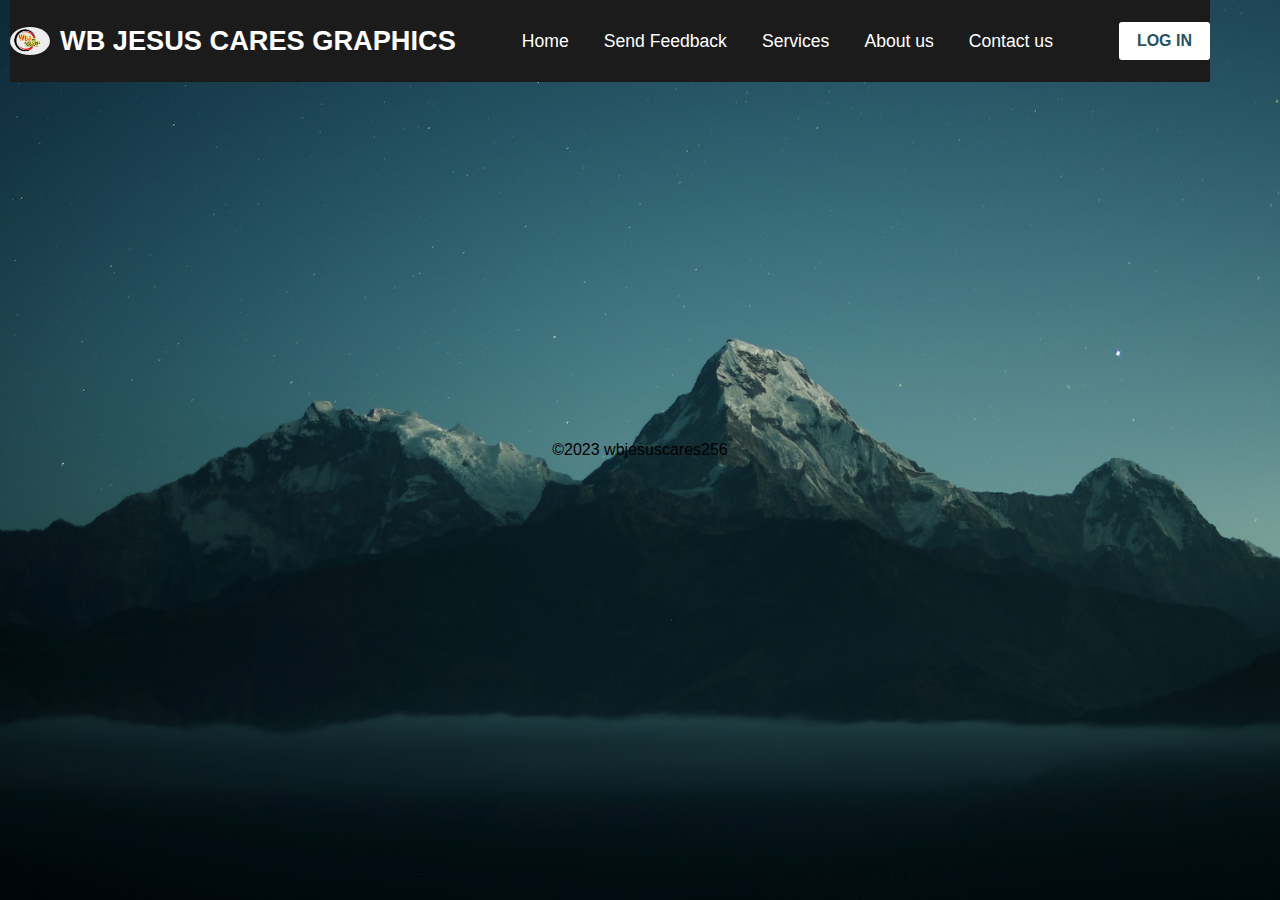
<file: index.html>
<!DOCTYPE html>
<html lang="en">
<head>
    <meta charset="UTF-8">
    <meta name="viewport" content="width=device-width, initial-scale=1.0">
    <title>Website with Login & Signup Form | wb jesus cares graphics</title>
    <link rel="stylesheet" href="https://fonts.googleapis.com/css2?family=Material+Symbols+Rounded:opsz,wght,FILL,GRAD@48,400,0,0">
    <link rel="stylesheet" href="style.css">
    <script src="script.js" defer></script>
    <style>
        body {
    height: 100vh;
    width: 100%;
    background: url("images/hero-bg.jpg") center/cover no-repeat;
}
    </style>
</head>
<body>
    <header>
        <nav class="navbar">
            <span class="hamburger-btn material-symbols-rounded">menu</span>
            <a href="#" class="logo">
                <img src="images/Jesus caress LOGO.jpg" alt="logo">
                <h2>WB JESUS CARES GRAPHICS</h2>
            </a>
            <ul class="links">
                <span class="close-btn material-symbols-rounded">close</span>
                <li><a href="home.html">Home</a></li>
                <li><a href="mailto:wbjesuscares256@gmail.com?subject=Feedback&body=Message">
                    Send Feedback
                </a></li>
                <li><a href="services.html">Services</a></li>
                <li><a href="About.html">About us</a></li>
                <li><a href="Contact.html">Contact us</a></li>
            </ul>
            <button class="login-btn">LOG IN</button>
        </nav>
    </header>

    <div class="blur-bg-overlay"></div>
    <div class="form-popup">
        <span class="close-btn material-symbols-rounded">close</span>
        <div class="form-box login">
            <div class="form-details">
                <h2>WB JESUS CARES GRAPHICS WELCOMES TO OUR WEBSITE</h2>
                <p>Please log in using your personal information to stay connected with us.</p>
            </div>
            <div class="form-content">
                <h2>LOGIN</h2>
                <form action="#">
                    <div class="input-field">
                        <input type="text" required>
                        <label>Email</label>
                    </div>
                    <div class="input-field">
                        <input type="password" required>
                        <label>Password</label>
                    </div>
                    <a href="#" class="forgot-pass-link">Forgot password?</a>
                    <button type="submit">Log In</button>
                </form>
                <div class="bottom-link">
                    Don't have an account?
                    <a href="#" id="signup-link">Signup</a>
                </div>
            </div>
        </div>
        <div class="form-box signup">
            <div class="form-details">
                <h2>Create Account</h2>
                <p>To become a part of our community, please sign up using your personal information.</p>
            </div>
            <div class="form-content">
                <h2>SIGNUP</h2>
                <form action="#">
                    <div class="input-field">
                        <input type="text" required>
                        <label>Enter your email</label>
                    </div>
                    <div class="input-field">
                        <input type="password" required>
                        <label>Create password</label>
                    </div>
                    <div class="policy-text">
                        <input type="checkbox" id="policy">
                        <label for="policy">
                            I agree the
                            <a href="#" class="option">Terms & Conditions</a>
                        </label>
                    </div>
                    <button type="submit">Sign Up</button>
                </form>
                <div class="bottom-link">
                    Already have an account? 
                    <a href="#" id="login-link">Login</a>
                </div>
            </div>
        </div>
    </div>
</body>
&copy;2023 wbjesuscares256
</html>
</file>
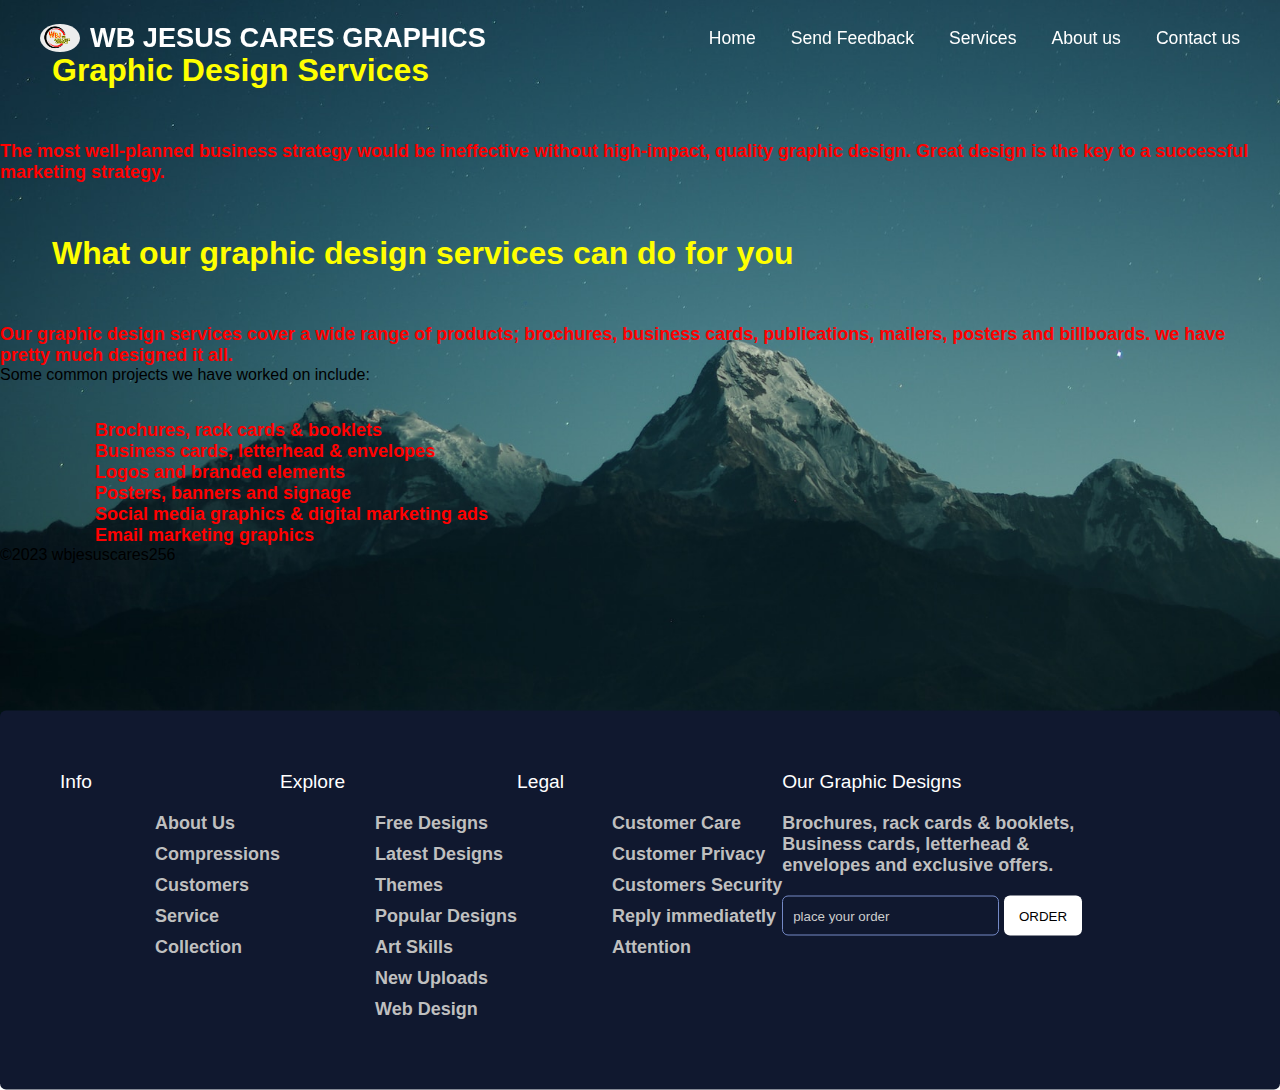
<file: About.html>
<!DOCTYPE html>
<html lang="en">
<head>
    <meta charset="UTF-8">
    <meta name="viewport" content="width=device-width, initial-scale=1.0">
    <title>About wb jesus cares Graphics</title>
    <style>
      h1{
        color: red;
      }
      body {
    height: 100vh;
    width: 100%;
    background: url("images/hero-bg.jpg") center/cover no-repeat;
}
        body {
    height: 100vh;
    width: 100%;
    background: url("images/hero-bg.jpg") center/cover no-repeat;
}
h1{
    color: yellow;
    font-family: 'Times New Roman', Times, serif
    font-weight: bolder;
    padding;
    margin: 2px;
    padding: 50px;
}
p{
    color: red;
    font-family: Arial, Helvetica, sans-serif;
    font-weight: bold;
    font-size: large
}
ul{
  color: red;
    font-family: Arial, Helvetica, sans-serif;
    font-weight: bold;
    font-size: large;
    margin-left: 95px

}
/* Importing Google font - Open Sans */
@import url('https://fonts.googleapis.com/css2?family=Open+Sans:wght@300;400;500;600;700&display=swap');

* {
  margin: 0;
  padding: 0;
  box-sizing: border-box;
  font-family: 'Open Sans', sans-serif;
}

.footer {
  position: absolute;
  top: 100%;
  left: 50%;
  transform: translate(-50%, -50%);
  max-width: 1280px;
  width: 100%;
  background: #10182F;
  border-radius: 6px;
}

.footer .footer-row {
  display: flex;
  flex-wrap: wrap;
  justify-content:baseline:
  gap: 3.5rem;
  padding: 60px;
}

.footer-row .footer-col h4 {
  color: #fff;
  font-size: 1.2rem;
  font-weight: 400;
  margin-right: auto;
}

.footer-col .links {
  margin-top: 20px;
}

.footer-col .links li {
  list-style: none;
  margin-bottom: 10px;
}

.footer-col .links li a {
  text-decoration: none;
  color: #bfbfbf;
}

.footer-col .links li a:hover {
  color: #fff;
}

.footer-col p {
  margin: 20px 0;
  color: #bfbfbf;
  max-width: 300px;
}

.footer-col form {
  display: flex;
  gap: 5px;
}

.footer-col input {
  height: 40px;
  border-radius: 6px;
  background: none;
  width: 100%;
  outline: none;
  border: 1px solid #7489C6 ;
  caret-color: #fff;
  color: #fff;
  padding-left: 10px;
}

.footer-col input::placeholder {
  color: #ccc;
}

 .footer-col form button {
  background: #fff;
  outline: none;
  border: none;
  padding: 10px 15px;
  border-radius: 6px;
  cursor: pointer;
  font-weight: 500;
  transition: 0.2s ease;
}

.footer-col form button:hover {
  background: #cecccc;
}

.footer-col .icons {
  display: flex;
  margin-top: 30px;
  gap: 30px;
  cursor: pointer;
}

.footer-col .icons i {
  color: #afb6c7;
}

.footer-col .icons i:hover  {
  color: #fff;
}

@media (max-width: 768px) {
  .footer {
    position: relative;
    bottom: 0;
    left: 0;
    transform: none;
    width: 100%;
    border-radius: 0;
  }

  .footer .footer-row {
    padding: 20px;
    gap: 1rem;
  }

  .footer-col form {
    display: block;
  }

  .footer-col form :where(input, button) {
    width: 100%;
  }

  .footer-col form button {
    margin: 7px 0 0 0;
  }
}
header {
    position: fixed;
    width: 100%;
    top: 0;
    left: 0;
    z-index: 10;
    padding: 0 10px;
}

.navbar {
    display: flex;
    padding: 22px 0;
    align-items: center;
    max-width: 1200px;
    margin: 0 auto;
    justify-content: space-between;
}

.navbar .hamburger-btn {
    display: none;
    color: #fff;
    cursor: pointer;
    font-size: 1.5rem;
}

.navbar .logo {
    gap: 10px;
    display: flex;
    align-items: center;
    text-decoration: none;
}

.navbar .logo img {
    width: 40px;
    border-radius: 50%;
}

.navbar .logo h2 {
    color: #fff;
    font-weight: 600;
    font-size: 1.7rem;
}

.navbar .links {
    display: flex;
    gap: 35px;
    list-style: none;
    align-items: center;
}

.navbar .close-btn {
    position: absolute;
    right: 20px;
    top: 20px;
    display: none;
    color: #000;
    cursor: pointer;
}

.navbar .links a {
    color: #fff;
    font-size: 1.1rem;
    font-weight: 500;
    text-decoration: none;
    transition: 0.1s ease;
}

.navbar .links a:hover {
    color: #19e8ff;
}
    </style>
</head>
<body>
  <header>
    <nav class="navbar">
        <span class="hamburger-btn material-symbols-rounded">menu</span>
        <a href="#" class="logo">
            <img src="images/Jesus caress LOGO.jpg" alt="logo">
            <h2>WB JESUS CARES GRAPHICS</h2>
        </a>
        <ul class="links">
            <span class="close-btn material-symbols-rounded">close</span>
            <li><a href="home.html">Home</a></li>
            <li><a href="mailto:wbjesuscares256@gmail.com?subject=Feedback&body=Message">Send Feedback</a></li>
            <li><a href="services.html">Services</a></li>
            <li><a href="About.html">About us</a></li>
            <li><a href="Contact.html">Contact us</a></li>
        </ul>
    </nav>
</header>
    <H1>Graphic Design Services</H1>
    <P>The most well-planned business strategy would be ineffective without high-impact, quality graphic design. Great design is the key to a successful marketing strategy.</P>
    <h1>What our graphic design services
      can do for you</h1>
      <p>Our graphic design services cover a wide range of products; brochures, business cards, publications, mailers, posters and billboards. we have pretty much designed it all. <br>
        <p></p>Some common projects we have worked on include:</p>
    <br><br>
        <ul style="list-style-type: none;">
          <li>Brochures, rack cards & booklets</li>
          <li>Business cards, letterhead & envelopes</li>
          <li>Logos and branded elements</li>
          <li>Posters, banners and signage</li>
          <li>Social media graphics & digital marketing ads</li>
          <li>Email marketing graphics</li>  
        </ul>
          <section class="footer">
            <div class="footer-row">
              <div class="footer-col">
                <h4>Info</h4>
                <ul class="links">
                  <li><a href="About.html">About Us</a></li>
                  <li><a href="index.html">Compressions</a></li>
                  <li><a href="home.html">Customers</a></li>
                  <li><a href="services.html">Service</a></li>
                  <li><a href="Contact.html">Collection</a></li>
                </ul>
              </div>
      
              <div class="footer-col">
                <h4>Explore</h4>
                <ul class="links">
                  <li><a href="#">Free Designs</a></li>
                  <li><a href="#">Latest Designs</a></li>
                  <li><a href="#">Themes</a></li>
                  <li><a href="#">Popular Designs</a></li>
                  <li><a href="#">Art Skills</a></li>
                  <li><a href="#">New Uploads</a></li>
                  <li><a href="#">Web Design</a></li>
                </ul>
              </div>
      
              <div class="footer-col">
                <h4>Legal</h4>
                <ul class="links">
                  <li><a href="#">Customer Care</a></li>
                  <li><a href="#">Customer Privacy </a></li>
                  <li><a href="#">Customers Security</a></li>
                  <li><a href="#">Reply immediatetly</a></li>
                  <li><a href="#">Attention </a></li>
                </ul>
              </div>
      
              <div class="footer-col">
                <h4>Our Graphic Designs</h4>
                <p>
                  Brochures, rack cards & booklets,
                  Business cards, letterhead & envelopes and
                  exclusive offers.
                </p>
                <form action="#">
                  <input type="text" placeholder="place your order" required>
                  <button type="submit">ORDER</button>
                </form>
                <div class="icons">
                  <i class="fa-brands fa-facebook-f"></i>
                  <i class="fa-brands fa-twitter"></i>
                  <i class="fa-brands fa-linkedin"></i>
                  <i class="fa-brands fa-github"></i>
                </div>
              </div>
            </div>
          </section>
</body>
&copy;2023 wbjesuscares256
</html>
</file>
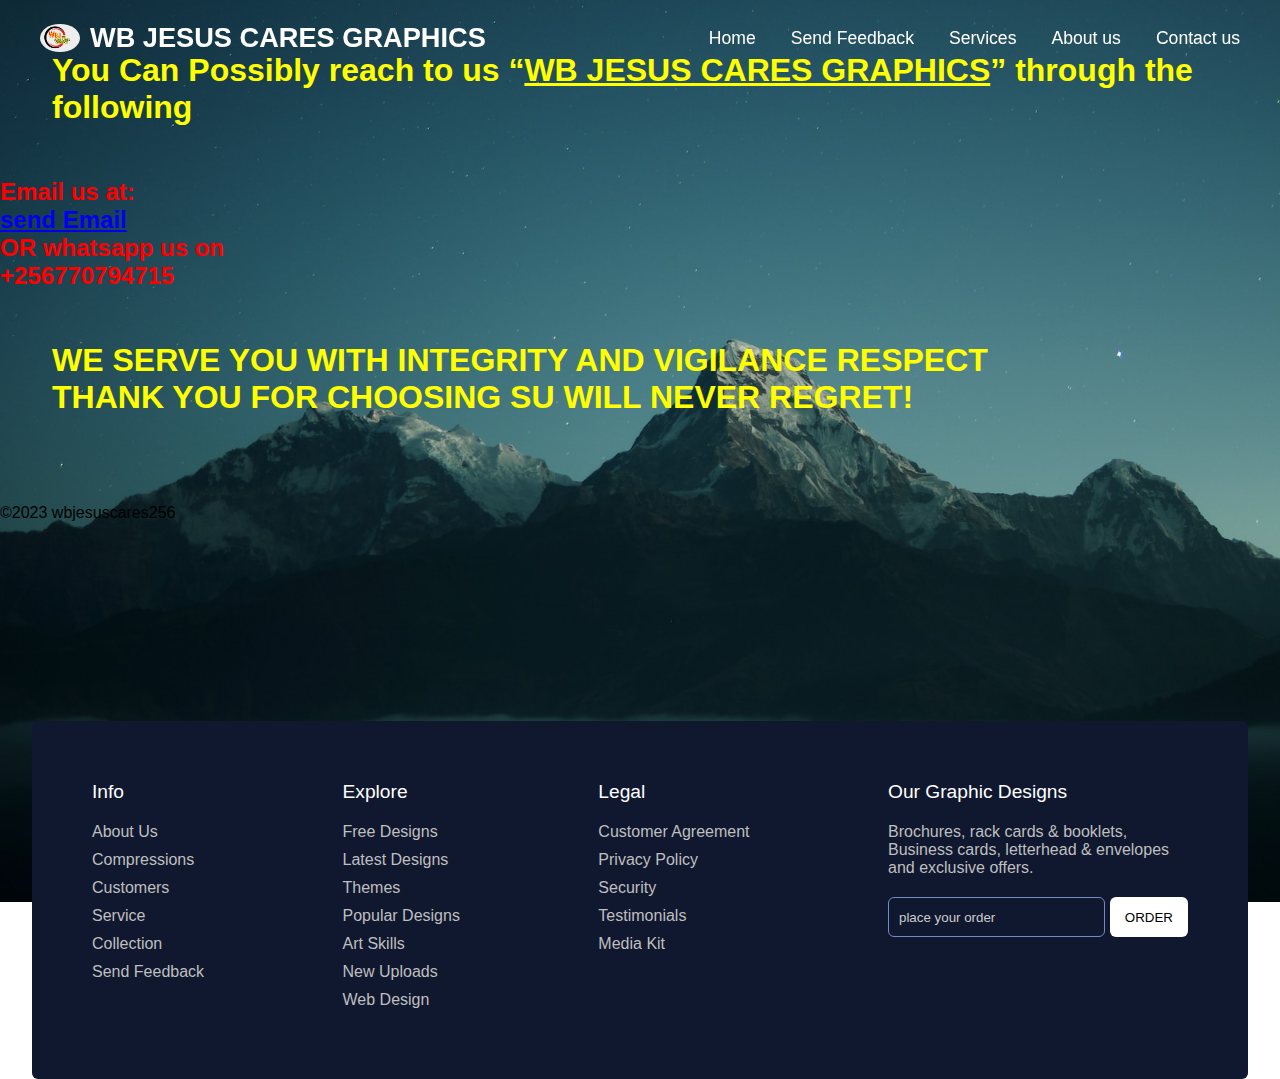
<file: Contact.html>
<!DOCTYPE html>
<html>
<head>
        <title>What does wasike bryan do</title>
    <style>
        body {
    height: 100vh;
    width: 100%;
    background: url("images/hero-bg.jpg") center/cover no-repeat;
}
h1{
    color: yellow;
    font-family: 'Times New Roman', Times, serif
    font-weight: bolder;
    padding;
    margin: 2px;
    padding: 50px;
}
h2{
    color: red;
    font-family: Arial, Helvetica, sans-serif;
    font-weight: bold;
}
/* Importing Google font - Open Sans */
@import url('https://fonts.googleapis.com/css2?family=Open+Sans:wght@300;400;500;600;700&display=swap');

* {
  margin: 0;
  padding: 0;
  box-sizing: border-box;
  font-family: 'Open Sans', sans-serif;
}

.footer {
  position: absolute;
  top: 100%;
  left: 50%;
  transform: translate(-50%, -50%);
  max-width: 1280px;
  width: 95%;
  background: #10182F;
  border-radius: 6px;
}

.footer .footer-row {
  display: flex;
  flex-wrap: wrap;
  justify-content: space-between;
  gap: 3.5rem;
  padding: 60px;
}

.footer-row .footer-col h4 {
  color: #fff;
  font-size: 1.2rem;
  font-weight: 400;
}

.footer-col .links {
  margin-top: 20px;
}

.footer-col .links li {
  list-style: none;
  margin-bottom: 10px;
}

.footer-col .links li a {
  text-decoration: none;
  color: #bfbfbf;
}

.footer-col .links li a:hover {
  color: #fff;
}

.footer-col p {
  margin: 20px 0;
  color: #bfbfbf;
  max-width: 300px;
}

.footer-col form {
  display: flex;
  gap: 5px;
}

.footer-col input {
  height: 40px;
  border-radius: 6px;
  background: none;
  width: 100%;
  outline: none;
  border: 1px solid #7489C6 ;
  caret-color: #fff;
  color: #fff;
  padding-left: 10px;
}

.footer-col input::placeholder {
  color: #ccc;
}

 .footer-col form button {
  background: #fff;
  outline: none;
  border: none;
  padding: 10px 15px;
  border-radius: 6px;
  cursor: pointer;
  font-weight: 500;
  transition: 0.2s ease;
}

.footer-col form button:hover {
  background: #cecccc;
}

.footer-col .icons {
  display: flex;
  margin-top: 30px;
  gap: 30px;
  cursor: pointer;
}

.footer-col .icons i {
  color: #afb6c7;
}

.footer-col .icons i:hover  {
  color: #fff;
}

@media (max-width: 768px) {
  .footer {
    position: relative;
    bottom: 0;
    left: 0;
    transform: none;
    width: 100%;
    border-radius: 0;
  }

  .footer .footer-row {
    padding: 20px;
    gap: 1rem;
  }

  .footer-col form {
    display: block;
  }

  .footer-col form :where(input, button) {
    width: 100%;
  }

  .footer-col form button {
    margin: 10px 0 0 0;
  }
}
header {
    position: fixed;
    width: 100%;
    top: 0;
    left: 0;
    z-index: 10;
    padding: 0 10px;
}

.navbar {
    display: flex;
    padding: 22px 0;
    align-items: center;
    max-width: 1200px;
    margin: 0 auto;
    justify-content: space-between;
}

.navbar .hamburger-btn {
    display: none;
    color: #fff;
    cursor: pointer;
    font-size: 1.5rem;
}

.navbar .logo {
    gap: 10px;
    display: flex;
    align-items: center;
    text-decoration: none;
}

.navbar .logo img {
    width: 40px;
    border-radius: 50%;
}

.navbar .logo h2 {
    color: #fff;
    font-weight: 600;
    font-size: 1.7rem;
}

.navbar .links {
    display: flex;
    gap: 35px;
    list-style: none;
    align-items: center;
}

.navbar .close-btn {
    position: absolute;
    right: 20px;
    top: 20px;
    display: none;
    color: #000;
    cursor: pointer;
}

.navbar .links a {
    color: #fff;
    font-size: 1.1rem;
    font-weight: 500;
    text-decoration: none;
    transition: 0.1s ease;
}

.navbar .links a:hover {
    color: #19e8ff;
}

    </style>
</head>
<body>
    <header>
        <nav class="navbar">
            <span class="hamburger-btn material-symbols-rounded">menu</span>
            <a href="#" class="logo">
                <img src="images/Jesus caress LOGO.jpg" alt="logo">
                <h2>WB JESUS CARES GRAPHICS</h2>
            </a>
            <ul class="links">
                <span class="close-btn material-symbols-rounded">close</span>
                <li><a href="home.html">Home</a></li>
                <li><a href="mailto:wbjesuscares256@gmail.com?subject=Feedback&body=Message">Send Feedback</a></li>
                <li><a href="services.html">Services</a></li>
                <li><a href="About.html">About us</a></li>
                <li><a href="Contact.html">Contact us</a></li>
            </ul>
        </nav>
    </header>
 <h1>You Can Possibly reach to us <q><u>WB JESUS CARES GRAPHICS</q></u> through the following</h1> 
<h2>
    Email us at: <br><a href="mailto:wbjesuscares256@gmail.com">send Email
    </a> 
    <br>OR whatsapp us on<br>+256770794715
     
</h2>
<h1>
    WE SERVE YOU WITH INTEGRITY AND VIGILANCE RESPECT <br>
    THANK YOU FOR CHOOSING SU WILL NEVER REGRET!
</h1><br><br>
   <section class="footer">
      <div class="footer-row">
        <div class="footer-col">
          <h4>Info</h4>
          <ul class="links">
            <li><a href="About.html">About Us</a></li>
            <li><a href="index.html">Compressions</a></li>
            <li><a href="home.html">Customers</a></li>
            <li><a href="services.html">Service</a></li>
            <li><a href="Contact.html">Collection</a></li>
            <li><a href="mailto:wbjesuscares256@gmail.com?subject=Feedback&body=Message">Send Feedback</a></li>
          </ul>
        </div>

        <div class="footer-col">
          <h4>Explore</h4>
          <ul class="links">
            <li><a href="#">Free Designs</a></li>
            <li><a href="#">Latest Designs</a></li>
            <li><a href="#">Themes</a></li>
            <li><a href="#">Popular Designs</a></li>
            <li><a href="#">Art Skills</a></li>
            <li><a href="#">New Uploads</a></li>
            <li><a href="#">Web Design</a></li>
          </ul>
        </div>

        <div class="footer-col">
          <h4>Legal</h4>
          <ul class="links">
            <li><a href="#">Customer Agreement</a></li>
            <li><a href="#">Privacy Policy</a></li>
            <li><a href="#">Security</a></li>
            <li><a href="#">Testimonials</a></li>
            <li><a href="#">Media Kit</a></li>
          </ul>
        </div>

        <div class="footer-col">
          <h4>Our Graphic Designs</h4>
          <p>
            Brochures, rack cards & booklets,
            Business cards, letterhead & envelopes and
            exclusive offers.
          </p>
          <form action="#">
            <input type="text" placeholder="place your order " required>
            <button type="submit">ORDER</button>
          </form>
          <div class="icons">
            <i class="fa-brands fa-facebook-f"></i>
            <i class="fa-brands fa-twitter"></i>
            <i class="fa-brands fa-linkedin"></i>
            <i class="fa-brands fa-github"></i>
          </div>
        </div>
      </div>
    </section>
    &copy;2023 wbjesuscares256
</body>
</html>
</file>
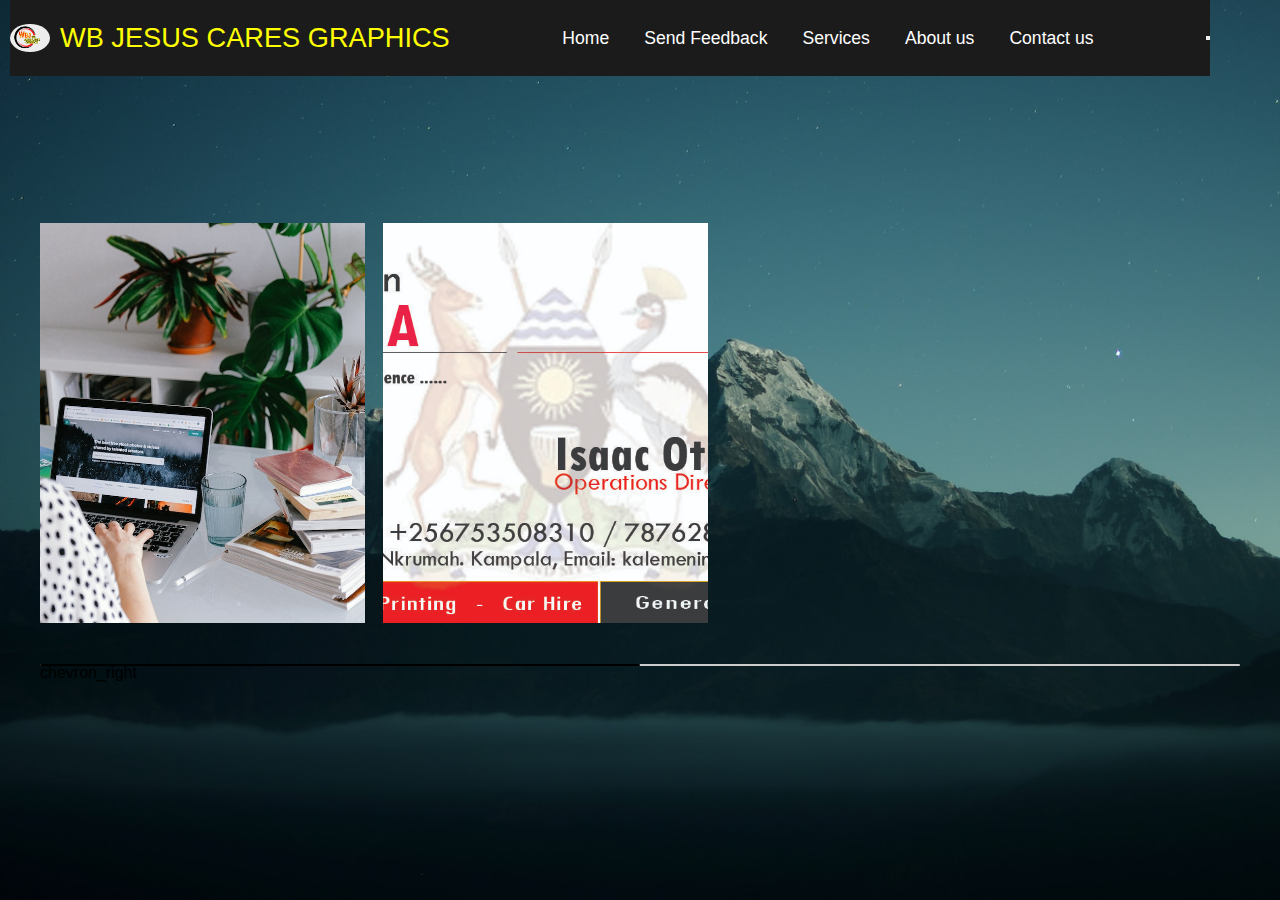
<file: services.html>
<!DOCTYPE html>
<html lang="en">
  <head>
    <meta charset="UTF-8" />
    <meta name="viewport" content="width=device-width, initial-scale=1.0" />
    <title>our services and products</title>
    <link
      rel="stylesheet"
      href="https://fonts.googleapis.com/css2?family=Material+Symbols+Rounded:opsz,wght,FILL,GRAD@48,400,0,0"
    />
    <link rel="stylesheet" href="style.css" />
    <script src="script.js" defer></script>
    <style>
      body {
    height: 100vh;
    width: 100%;
    background: url("images/hero-bg.jpg") center/cover no-repeat;
}
    </style>
  </head>
  <body>
    <header>
      <nav class="navbar">
          <span class="hamburger-btn material-symbols-rounded">menu</span>
          <a href="#" class="logo">
              <img src="images/Jesus caress LOGO.jpg" alt="logo">
              <h2 style="color: yellow; cursor: pointer;transition: 0.2 ease;opacity: inherit; font-weight: 390;">WB JESUS CARES GRAPHICS</h2>
          </a>
          <ul class="links">
              <span class="close-btn material-symbols-rounded">close</span>
              <li><a href="home.html">Home</a></li>
              <li><a href="mailto:wbjesuscares256@gmail.com?subject=Feedback&body=Message">
                  Send Feedback
              </a></li>
              <li><a href="services.html">Services</a></li>
              <li><a href="About.html">About us</a></li>
              <li><a href="Contact.html">Contact us</a></li>
          </ul>
          <button class="">
      </nav>
  </header>
    <div class="container">
      <div class="slider-wrapper">
        <button id="prev-slide" class="slide-button material-symbols-rounded">
          chevron_left
        </button>
        <ul class="image-list">
          <img class="image-item" src="images/img-10.jpg" alt="img-1">
          <img class="image-item" src="images/img-3.jpg" alt="img-2" />
        </ul>
      </div>
      <div class="slider-scrollbar">
        <div class="scrollbar-track">
          <div class="scrollbar-thumb">chevron_right</div>
        </div>
      </div>
    </div>
    
     </body>
</html>
</file>
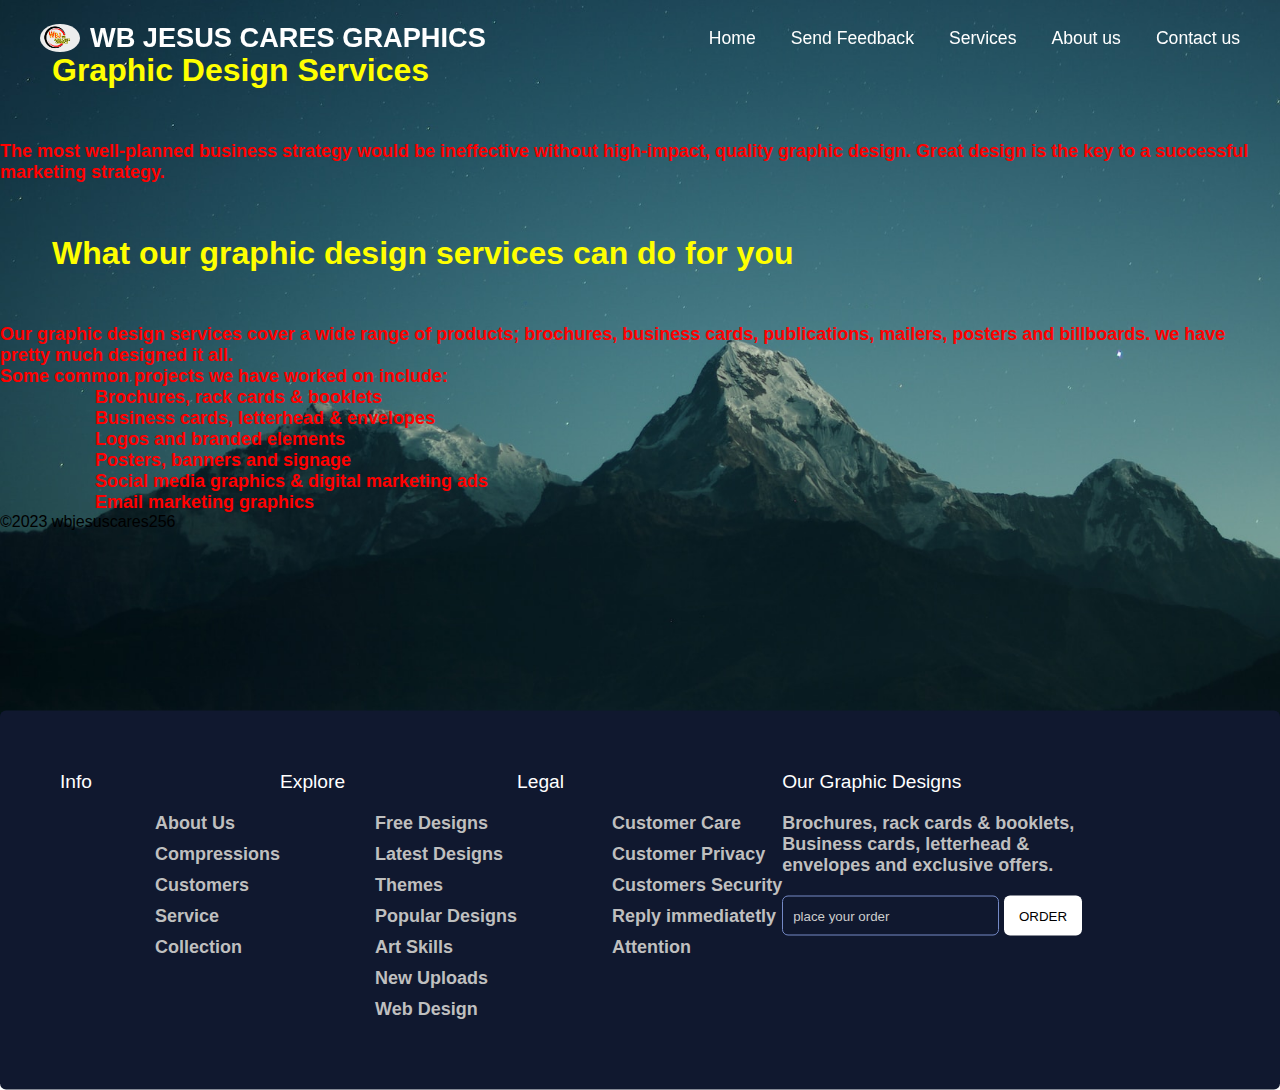
<file: JESUS IS LORD/About.html>
<!DOCTYPE html>
<html lang="en">
<head>
    <meta charset="UTF-8">
    <meta name="viewport" content="width=device-width, initial-scale=1.0">
    <title>About wb jesus cares Graphics</title>
    <style>
      h1{
        color: red;
      }
      body {
    height: 100vh;
    width: 100%;
    background: url("images/hero-bg.jpg") center/cover no-repeat;
}
        body {
    height: 100vh;
    width: 100%;
    background: url("images/hero-bg.jpg") center/cover no-repeat;
}
h1{
    color: yellow;
    font-family: 'Times New Roman', Times, serif
    font-weight: bolder;
    padding;
    margin: 2px;
    padding: 50px;
}
p{
    color: red;
    font-family: Arial, Helvetica, sans-serif;
    font-weight: bold;
    font-size: large
}
ul{
  color: red;
    font-family: Arial, Helvetica, sans-serif;
    font-weight: bold;
    font-size: large;
    margin-left: 95px

}
/* Importing Google font - Open Sans */
@import url('https://fonts.googleapis.com/css2?family=Open+Sans:wght@300;400;500;600;700&display=swap');

* {
  margin: 0;
  padding: 0;
  box-sizing: border-box;
  font-family: 'Open Sans', sans-serif;
}

.footer {
  position: absolute;
  top: 100%;
  left: 50%;
  transform: translate(-50%, -50%);
  max-width: 1280px;
  width: 100%;
  background: #10182F;
  border-radius: 6px;
}

.footer .footer-row {
  display: flex;
  flex-wrap: wrap;
  justify-content:baseline:
  gap: 3.5rem;
  padding: 60px;
}

.footer-row .footer-col h4 {
  color: #fff;
  font-size: 1.2rem;
  font-weight: 400;
  margin-right: auto;
}

.footer-col .links {
  margin-top: 20px;
}

.footer-col .links li {
  list-style: none;
  margin-bottom: 10px;
}

.footer-col .links li a {
  text-decoration: none;
  color: #bfbfbf;
}

.footer-col .links li a:hover {
  color: #fff;
}

.footer-col p {
  margin: 20px 0;
  color: #bfbfbf;
  max-width: 300px;
}

.footer-col form {
  display: flex;
  gap: 5px;
}

.footer-col input {
  height: 40px;
  border-radius: 6px;
  background: none;
  width: 100%;
  outline: none;
  border: 1px solid #7489C6 ;
  caret-color: #fff;
  color: #fff;
  padding-left: 10px;
}

.footer-col input::placeholder {
  color: #ccc;
}

 .footer-col form button {
  background: #fff;
  outline: none;
  border: none;
  padding: 10px 15px;
  border-radius: 6px;
  cursor: pointer;
  font-weight: 500;
  transition: 0.2s ease;
}

.footer-col form button:hover {
  background: #cecccc;
}

.footer-col .icons {
  display: flex;
  margin-top: 30px;
  gap: 30px;
  cursor: pointer;
}

.footer-col .icons i {
  color: #afb6c7;
}

.footer-col .icons i:hover  {
  color: #fff;
}

@media (max-width: 768px) {
  .footer {
    position: relative;
    bottom: 0;
    left: 0;
    transform: none;
    width: 100%;
    border-radius: 0;
  }

  .footer .footer-row {
    padding: 20px;
    gap: 1rem;
  }

  .footer-col form {
    display: block;
  }

  .footer-col form :where(input, button) {
    width: 100%;
  }

  .footer-col form button {
    margin: 7px 0 0 0;
  }
}
header {
    position: fixed;
    width: 100%;
    top: 0;
    left: 0;
    z-index: 10;
    padding: 0 10px;
}

.navbar {
    display: flex;
    padding: 22px 0;
    align-items: center;
    max-width: 1200px;
    margin: 0 auto;
    justify-content: space-between;
}

.navbar .hamburger-btn {
    display: none;
    color: #fff;
    cursor: pointer;
    font-size: 1.5rem;
}

.navbar .logo {
    gap: 10px;
    display: flex;
    align-items: center;
    text-decoration: none;
}

.navbar .logo img {
    width: 40px;
    border-radius: 50%;
}

.navbar .logo h2 {
    color: #fff;
    font-weight: 600;
    font-size: 1.7rem;
}

.navbar .links {
    display: flex;
    gap: 35px;
    list-style: none;
    align-items: center;
}

.navbar .close-btn {
    position: absolute;
    right: 20px;
    top: 20px;
    display: none;
    color: #000;
    cursor: pointer;
}

.navbar .links a {
    color: #fff;
    font-size: 1.1rem;
    font-weight: 500;
    text-decoration: none;
    transition: 0.1s ease;
}

.navbar .links a:hover {
    color: #19e8ff;
}
    </style>
</head>
<body>
  <header>
    <nav class="navbar">
        <span class="hamburger-btn material-symbols-rounded">menu</span>
        <a href="#" class="logo">
            <img src="images/Jesus caress LOGO.jpg" alt="logo">
            <h2>WB JESUS CARES GRAPHICS</h2>
        </a>
        <ul class="links">
            <span class="close-btn material-symbols-rounded">close</span>
            <li><a href="home.html">Home</a></li>
            <li><a href="mailto:wbjesuscares256@gmail.com?subject=Feedback&body=Message">Send Feedback</a></li>
            <li><a href="services.html">Services</a></li>
            <li><a href="About.html">About us</a></li>
            <li><a href="Contact.html">Contact us</a></li>
        </ul>
    </nav>
</header>
    <H1>Graphic Design Services</H1>
    <P>The most well-planned business strategy would be ineffective without high-impact, quality graphic design. Great design is the key to a successful marketing strategy.</P>
    <h1>What our graphic design services
      can do for you</h1>
      <p>Our graphic design services cover a wide range of products; brochures, business cards, publications, mailers, posters and billboards. we have pretty much designed it all. <br>
        Some common projects we have worked on include:
        <ul style="list-style-type: none;">
          <li>Brochures, rack cards & booklets</li>
          <li>Business cards, letterhead & envelopes</li>
          <li>Logos and branded elements</li>
          <li>Posters, banners and signage</li>
          <li>Social media graphics & digital marketing ads</li>
          <li>Email marketing graphics</li>  
        </ul>
          <section class="footer">
            <div class="footer-row">
              <div class="footer-col">
                <h4>Info</h4>
                <ul class="links">
                  <li><a href="About.html">About Us</a></li>
                  <li><a href="index.html">Compressions</a></li>
                  <li><a href="home.html">Customers</a></li>
                  <li><a href="services.html">Service</a></li>
                  <li><a href="Contact.html">Collection</a></li>
                </ul>
              </div>
      
              <div class="footer-col">
                <h4>Explore</h4>
                <ul class="links">
                  <li><a href="#">Free Designs</a></li>
                  <li><a href="#">Latest Designs</a></li>
                  <li><a href="#">Themes</a></li>
                  <li><a href="#">Popular Designs</a></li>
                  <li><a href="#">Art Skills</a></li>
                  <li><a href="#">New Uploads</a></li>
                  <li><a href="#">Web Design</a></li>
                </ul>
              </div>
      
              <div class="footer-col">
                <h4>Legal</h4>
                <ul class="links">
                  <li><a href="#">Customer Care</a></li>
                  <li><a href="#">Customer Privacy </a></li>
                  <li><a href="#">Customers Security</a></li>
                  <li><a href="#">Reply immediatetly</a></li>
                  <li><a href="#">Attention </a></li>
                </ul>
              </div>
      
              <div class="footer-col">
                <h4>Our Graphic Designs</h4>
                <p>
                  Brochures, rack cards & booklets,
                  Business cards, letterhead & envelopes and
                  exclusive offers.
                </p>
                <form action="#">
                  <input type="text" placeholder="place your order" required>
                  <button type="submit">ORDER</button>
                </form>
                <div class="icons">
                  <i class="fa-brands fa-facebook-f"></i>
                  <i class="fa-brands fa-twitter"></i>
                  <i class="fa-brands fa-linkedin"></i>
                  <i class="fa-brands fa-github"></i>
                </div>
              </div>
            </div>
          </section>
</body>
&copy;2023 wbjesuscares256
</html>
</file>
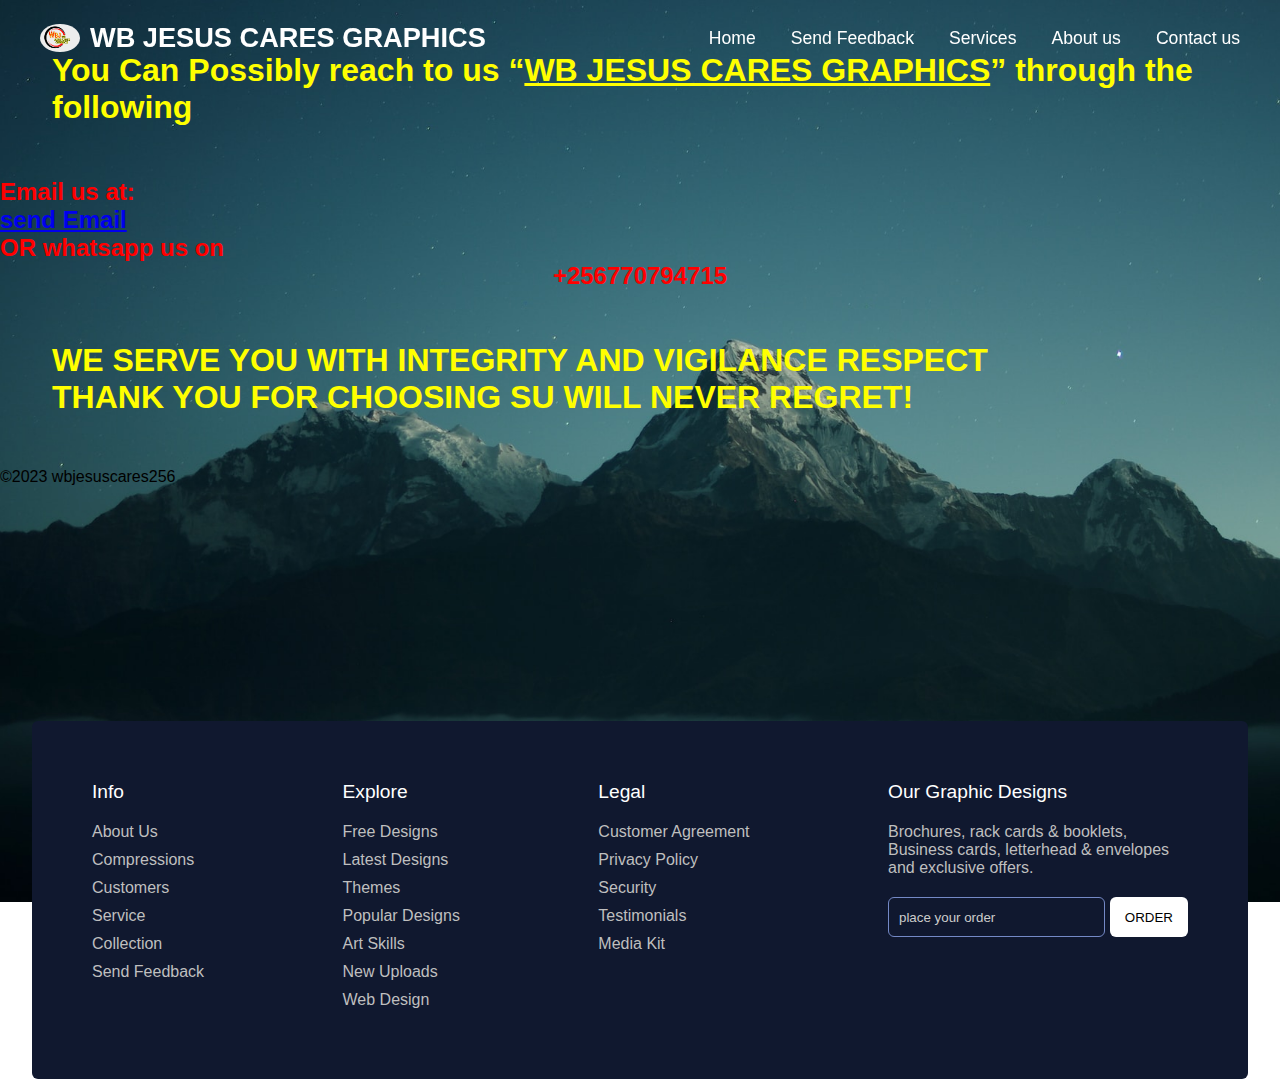
<file: JESUS IS LORD/Contact.html>
<!DOCTYPE html>
<html>
<head>
        <title>What does wasike bryan do</title>
    <style>
        body {
    height: 100vh;
    width: 100%;
    background: url("images/hero-bg.jpg") center/cover no-repeat;
}
h1{
    color: yellow;
    font-family: 'Times New Roman', Times, serif
    font-weight: bolder;
    padding;
    margin: 2px;
    padding: 50px;
}
h2{
    color: red;
    font-family: Arial, Helvetica, sans-serif;
    font-weight: bold;
}
/* Importing Google font - Open Sans */
@import url('https://fonts.googleapis.com/css2?family=Open+Sans:wght@300;400;500;600;700&display=swap');

* {
  margin: 0;
  padding: 0;
  box-sizing: border-box;
  font-family: 'Open Sans', sans-serif;
}

.footer {
  position: absolute;
  top: 100%;
  left: 50%;
  transform: translate(-50%, -50%);
  max-width: 1280px;
  width: 95%;
  background: #10182F;
  border-radius: 6px;
}

.footer .footer-row {
  display: flex;
  flex-wrap: wrap;
  justify-content: space-between;
  gap: 3.5rem;
  padding: 60px;
}

.footer-row .footer-col h4 {
  color: #fff;
  font-size: 1.2rem;
  font-weight: 400;
}

.footer-col .links {
  margin-top: 20px;
}

.footer-col .links li {
  list-style: none;
  margin-bottom: 10px;
}

.footer-col .links li a {
  text-decoration: none;
  color: #bfbfbf;
}

.footer-col .links li a:hover {
  color: #fff;
}

.footer-col p {
  margin: 20px 0;
  color: #bfbfbf;
  max-width: 300px;
}

.footer-col form {
  display: flex;
  gap: 5px;
}

.footer-col input {
  height: 40px;
  border-radius: 6px;
  background: none;
  width: 100%;
  outline: none;
  border: 1px solid #7489C6 ;
  caret-color: #fff;
  color: #fff;
  padding-left: 10px;
}

.footer-col input::placeholder {
  color: #ccc;
}

 .footer-col form button {
  background: #fff;
  outline: none;
  border: none;
  padding: 10px 15px;
  border-radius: 6px;
  cursor: pointer;
  font-weight: 500;
  transition: 0.2s ease;
}

.footer-col form button:hover {
  background: #cecccc;
}

.footer-col .icons {
  display: flex;
  margin-top: 30px;
  gap: 30px;
  cursor: pointer;
}

.footer-col .icons i {
  color: #afb6c7;
}

.footer-col .icons i:hover  {
  color: #fff;
}

@media (max-width: 768px) {
  .footer {
    position: relative;
    bottom: 0;
    left: 0;
    transform: none;
    width: 100%;
    border-radius: 0;
  }

  .footer .footer-row {
    padding: 20px;
    gap: 1rem;
  }

  .footer-col form {
    display: block;
  }

  .footer-col form :where(input, button) {
    width: 100%;
  }

  .footer-col form button {
    margin: 10px 0 0 0;
  }
}
header {
    position: fixed;
    width: 100%;
    top: 0;
    left: 0;
    z-index: 10;
    padding: 0 10px;
}

.navbar {
    display: flex;
    padding: 22px 0;
    align-items: center;
    max-width: 1200px;
    margin: 0 auto;
    justify-content: space-between;
}

.navbar .hamburger-btn {
    display: none;
    color: #fff;
    cursor: pointer;
    font-size: 1.5rem;
}

.navbar .logo {
    gap: 10px;
    display: flex;
    align-items: center;
    text-decoration: none;
}

.navbar .logo img {
    width: 40px;
    border-radius: 50%;
}

.navbar .logo h2 {
    color: #fff;
    font-weight: 600;
    font-size: 1.7rem;
}

.navbar .links {
    display: flex;
    gap: 35px;
    list-style: none;
    align-items: center;
}

.navbar .close-btn {
    position: absolute;
    right: 20px;
    top: 20px;
    display: none;
    color: #000;
    cursor: pointer;
}

.navbar .links a {
    color: #fff;
    font-size: 1.1rem;
    font-weight: 500;
    text-decoration: none;
    transition: 0.1s ease;
}

.navbar .links a:hover {
    color: #19e8ff;
}

    </style>
</head>
<body>
    <header>
        <nav class="navbar">
            <span class="hamburger-btn material-symbols-rounded">menu</span>
            <a href="#" class="logo">
                <img src="images/Jesus caress LOGO.jpg" alt="logo">
                <h2>WB JESUS CARES GRAPHICS</h2>
            </a>
            <ul class="links">
                <span class="close-btn material-symbols-rounded">close</span>
                <li><a href="home.html">Home</a></li>
                <li><a href="mailto:wbjesuscares256@gmail.com?subject=Feedback&body=Message">Send Feedback</a></li>
                <li><a href="services.html">Services</a></li>
                <li><a href="About.html">About us</a></li>
                <li><a href="Contact.html">Contact us</a></li>
            </ul>
        </nav>
    </header>
 <h1>You Can Possibly reach to us <q><u>WB JESUS CARES GRAPHICS</q></u> through the following</h1> 
<h2>
    Email us at: <br><a href="mailto:wbjesuscares256@gmail.com">send Email
    </a> 
    <br>OR whatsapp us on <br><center>+256770794715</center>
     
</h2>
<h1>
    WE SERVE YOU WITH INTEGRITY AND VIGILANCE RESPECT <br>
    THANK YOU FOR CHOOSING SU WILL NEVER REGRET!
</h1>
   <section class="footer">
      <div class="footer-row">
        <div class="footer-col">
          <h4>Info</h4>
          <ul class="links">
            <li><a href="About.html">About Us</a></li>
            <li><a href="index.html">Compressions</a></li>
            <li><a href="home.html">Customers</a></li>
            <li><a href="services.html">Service</a></li>
            <li><a href="Contact.html">Collection</a></li>
            <li><a href="mailto:wbjesuscares256@gmail.com?subject=Feedback&body=Message">Send Feedback</a></li>
          </ul>
        </div>

        <div class="footer-col">
          <h4>Explore</h4>
          <ul class="links">
            <li><a href="#">Free Designs</a></li>
            <li><a href="#">Latest Designs</a></li>
            <li><a href="#">Themes</a></li>
            <li><a href="#">Popular Designs</a></li>
            <li><a href="#">Art Skills</a></li>
            <li><a href="#">New Uploads</a></li>
            <li><a href="#">Web Design</a></li>
          </ul>
        </div>

        <div class="footer-col">
          <h4>Legal</h4>
          <ul class="links">
            <li><a href="#">Customer Agreement</a></li>
            <li><a href="#">Privacy Policy</a></li>
            <li><a href="#">Security</a></li>
            <li><a href="#">Testimonials</a></li>
            <li><a href="#">Media Kit</a></li>
          </ul>
        </div>

        <div class="footer-col">
          <h4>Our Graphic Designs</h4>
          <p>
            Brochures, rack cards & booklets,
            Business cards, letterhead & envelopes and
            exclusive offers.
          </p>
          <form action="#">
            <input type="text" placeholder="place your order " required>
            <button type="submit">ORDER</button>
          </form>
          <div class="icons">
            <i class="fa-brands fa-facebook-f"></i>
            <i class="fa-brands fa-twitter"></i>
            <i class="fa-brands fa-linkedin"></i>
            <i class="fa-brands fa-github"></i>
          </div>
        </div>
      </div>
    </section>
    &copy;2023 wbjesuscares256
</body>
</html>
</file>
<file: style.css>
@import url("https://fonts.googleapis.com/css2?family=Poppins:wght@200;300;400;500;600;700&display=swap");
* {
  margin: 0;
  padding: 0;
  box-sizing: border-box;
  font-family: "Poppins", sans-serif;
}
::selection {
  color: #000;
  background: #fff;
}
nav {
  position: fixed;
  background: #1b1b1b;
  width: 100%;
  padding: 10px 0;
  z-index: 12;
}
nav .menu {
  max-width: 1250px;
  margin: auto;
  display: flex;
  align-items: center;
  justify-content: space-between;
  padding: 0 20px;
}
.menu .logo a {
  text-decoration: none;
  color: #fff;
  font-size: 35px;
  font-weight: 600;
}
.menu ul {
  display: inline-flex;
}
.menu ul li {
  list-style: none;
  margin-left: 7px;
}
.menu ul li:first-child {
  margin-left: 0px;
}
.menu ul li a {
  text-decoration: none;
  color: #fff;
  font-size: 18px;
  font-weight: 500;
  padding: 8px 15px;
  border-radius: 5px;
  transition: all 0.3s ease;
}
.menu ul li a:hover {
  background: #fff;
  color: black;
}
.img {
  background: url("img.jpg") no-repeat;
  width: 100%;
  height: 100vh;
  background-size: cover;
  background-position: center;
  position: relative;
}
.img::before {
  content: "";
  position: absolute;
  height: 100%;
  width: 100%;
  background: rgba(0, 0, 0, 0.4);
}
.center {
  position: absolute;
  top: 52%;
  left: 50%;
  transform: translate(-50%, -50%);
  width: 100%;
  padding: 0 20px;
  text-align: center;
}
.center .title {
  color: #fff;
  font-size: 55px;
  font-weight: 600;
}
.center .sub_title {
  color: #fff;
  font-size: 52px;
  font-weight: 600;
}
.center .btns {
  margin-top: 20px;
}
.center .btns button {
  height: 55px;
  width: 170px;
  border-radius: 5px;
  border: none;
  margin: 0 10px;
  border: 2px solid white;
  font-size: 20px;
  font-weight: 500;
  padding: 0 10px;
  cursor: pointer;
  outline: none;
  transition: all 0.3s ease;
}
.center .btns button:first-child {
  color: #fff;
  background: none;
}
.btns button:first-child:hover {
  background: white;
  color: black;
}
.center .btns button:last-child {
  background: white;
  color: black;
}
/* Importing Google font - Open Sans */
@import url("https://fonts.googleapis.com/css2?family=Open+Sans:wght@400;500;600;700&display=swap");

* {
    margin: 0;
    padding: 0;
    box-sizing: border-box;
    font-family: "Open Sans", sans-serif;
}

body {
    height: 100vh;
    width: 100%;
    background: url("images/hero-bg.jpg") center/cover no-repeat;
}

header {
    position: fixed;
    width: 100%;
    top: 0;
    left: 0;
    z-index: 10;
    padding: 0 10px;
}

.navbar {
    display: flex;
    padding: 22px 0;
    align-items: center;
    max-width: 1200px;
    margin: 0 auto;
    justify-content: space-between;
}

.navbar .hamburger-btn {
    display: none;
    color: #fff;
    cursor: pointer;
    font-size: 1.5rem;
}

.navbar .logo {
    gap: 10px;
    display: flex;
    align-items: center;
    text-decoration: none;
}

.navbar .logo img {
    width: 40px;
    border-radius: 50%;
}

.navbar .logo h2 {
    color: #fff;
    font-weight: 600;
    font-size: 1.7rem;
}

.navbar .links {
    display: flex;
    gap: 35px;
    list-style: none;
    align-items: center;
}

.navbar .close-btn {
    position: absolute;
    right: 20px;
    top: 20px;
    display: none;
    color: #000;
    cursor: pointer;
}

.navbar .links a {
    color: #fff;
    font-size: 1.1rem;
    font-weight: 500;
    text-decoration: none;
    transition: 0.1s ease;
}

.navbar .links a:hover {
    color: #19e8ff;
}

.navbar .login-btn {
    border: none;
    outline: none;
    background: #fff;
    color: #275360;
    font-size: 1rem;
    font-weight: 600;
    padding: 10px 18px;
    border-radius: 3px;
    cursor: pointer;
    transition: 0.15s ease;
}

.navbar .login-btn:hover {
    background: #ddd;
}

.form-popup {
    position: fixed;
    top: 50%;
    left: 50%;
    z-index: 10;
    width: 100%;
    opacity: 0;
    pointer-events: none;
    max-width: 720px;
    background: #fff;
    border: 2px solid #fff;
    transform: translate(-50%, -70%);
}

.show-popup .form-popup {
    opacity: 1;
    pointer-events: auto;
    transform: translate(-50%, -50%);
    transition: transform 0.3s ease, opacity 0.1s;
}

.form-popup .close-btn {
    position: absolute;
    top: 12px;
    right: 12px;
    color: #878484;
    cursor: pointer;
}

.blur-bg-overlay {
    position: fixed;
    top: 0;
    left: 0;
    z-index: 10;
    height: 100%;
    width: 100%;
    opacity: 0;
    pointer-events: none;
    backdrop-filter: blur(5px);
    -webkit-backdrop-filter: blur(5px);
    transition: 0.1s ease;
}

.show-popup .blur-bg-overlay {
    opacity: 1;
    pointer-events: auto;
}

.form-popup .form-box {
    display: flex;
}

.form-box .form-details {
    width: 100%;
    color: #fff;
    max-width: 330px;
    text-align: center;
    display: flex;
    flex-direction: column;
    justify-content: center;
    align-items: center;
}

.login .form-details {
    padding: 0 40px;
    background: url("images/login-img.jpg");
    background-position: center;
    background-size: cover;
}

.signup .form-details {
    padding: 0 20px;
    background: url("images/signup-img.jpg");
    background-position: center;
    background-size: cover;
}

.form-box .form-content {
    width: 100%;
    padding: 35px;
}

.form-box h2 {
    text-align: center;
    margin-bottom: 29px;
}

form .input-field {
    position: relative;
    height: 50px;
    width: 100%;
    margin-top: 20px;
}

.input-field input {
    height: 100%;
    width: 100%;
    background: none;
    outline: none;
    font-size: 0.95rem;
    padding: 0 15px;
    border: 1px solid #717171;
    border-radius: 3px;
}

.input-field input:focus {
    border: 1px solid #00bcd4;
}

.input-field label {
    position: absolute;
    top: 50%;
    left: 15px;
    transform: translateY(-50%);
    color: #4a4646;
    pointer-events: none;
    transition: 0.2s ease;
}

.input-field input:is(:focus, :valid) {
    padding: 16px 15px 0;
}

.input-field input:is(:focus, :valid)~label {
    transform: translateY(-120%);
    color: #00bcd4;
    font-size: 0.75rem;
}

.form-box a {
    color: #00bcd4;
    text-decoration: none;
}

.form-box a:hover {
    text-decoration: underline;
}

form :where(.forgot-pass-link, .policy-text) {
    display: inline-flex;
    margin-top: 13px;
    font-size: 0.95rem;
}

form button {
    width: 100%;
    color: #fff;
    border: none;
    outline: none;
    padding: 14px 0;
    font-size: 1rem;
    font-weight: 500;
    border-radius: 3px;
    cursor: pointer;
    margin: 25px 0;
    background: #00bcd4;
    transition: 0.2s ease;
}

form button:hover {
    background: #0097a7;
}

.form-content .bottom-link {
    text-align: center;
}

.form-popup .signup,
.form-popup.show-signup .login {
    display: none;
}

.form-popup.show-signup .signup {
    display: flex;
}

.signup .policy-text {
    display: flex;
    margin-top: 14px;
    align-items: center;
}

.signup .policy-text input {
    width: 14px;
    height: 14px;
    margin-right: 7px;
}

@media (max-width: 950px) {
    .navbar :is(.hamburger-btn, .close-btn) {
        display: block;
    }

    .navbar {
        padding: 15px 0;
    }

    .navbar .logo img {
        display: none;
    }

    .navbar .logo h2 {
        font-size: 1.4rem;
    }

    .navbar .links {
        position: fixed;
        top: 0;
        z-index: 10;
        left: -100%;
        display: block;
        height: 100vh;
        width: 100%;
        padding-top: 60px;
        text-align: center;
        background: #fff;
        transition: 0.2s ease;
    }

    .navbar .links.show-menu {
        left: 0;
    }

    .navbar .links a {
        display: inline-flex;
        margin: 20px 0;
        font-size: 1.2rem;
        color: #000;
    }

    .navbar .links a:hover {
        color: #00BCD4;
    }

    .navbar .login-btn {
        font-size: 0.9rem;
        padding: 7px 10px;
    }
}

@media (max-width: 760px) {
    .form-popup {
        width: 95%;
    }

    .form-box .form-details {
        display: none;
    }

    .form-box .form-content {
        padding: 30px 20px;
    }
}
h2{
    color: red;
}
p{
    color: yellow;
}
* {
  margin: 0;
  padding: 0;
  box-sizing: border-box;
}

body {
  display: flex;
  align-items: center;
  justify-content: center;
  min-height: 100vh;
  background: #f1f4fd;
}

.container {
  max-width: 1200px;
  width: 95%;
}

.slider-wrapper {
  position: relative;
}

.slider-wrapper .slide-button {
  position: absolute;
  top: 50%;
  outline: none;
  border: none;
  height: 50px;
  width: 50px;
  z-index: 5;
  color: #fff;
  display: flex;
  cursor: pointer;
  font-size: 2.2rem;
  background: #000;
  align-items: center;
  justify-content: center;
  border-radius: 50%;
  transform: translateY(-50%);
}

.slider-wrapper .slide-button:hover {
  background: #404040;
}

.slider-wrapper .slide-button#prev-slide {
  left: -25px;
  display: none;
}

.slider-wrapper .slide-button#next-slide {
  right: -25px;
}

.slider-wrapper .image-list {
  display: grid;
  grid-template-columns: repeat(10, 1fr);
  gap: 18px;
  font-size: 0;
  list-style: none;
  margin-bottom: 30px;
  overflow-x: auto;
  scrollbar-width: none;
}

.slider-wrapper .image-list::-webkit-scrollbar {
  display: none;
}

.slider-wrapper .image-list .image-item {
  width: 325px;
  height: 400px;
  object-fit: cover;
}

.container .slider-scrollbar {
  height: 24px;
  width: 100%;
  display: flex;
  align-items: center;
}

.slider-scrollbar .scrollbar-track {
  background: #ccc;
  width: 100%;
  height: 2px;
  display: flex;
  align-items: center;
  border-radius: 4px;
  position: relative;
}

.slider-scrollbar:hover .scrollbar-track {
  height: 4px;
}

.slider-scrollbar .scrollbar-thumb {
  position: absolute;
  background: #000;
  top: 0;
  bottom: 0;
  width: 50%;
  height: 100%;
  cursor: grab;
  border-radius: inherit;
}

.slider-scrollbar .scrollbar-thumb:active {
  cursor: grabbing;
  height: 8px;
  top: -2px;
}

.slider-scrollbar .scrollbar-thumb::after {
  content: "";
  position: absolute;
  left: 0;
  right: 0;
  top: -10px;
  bottom: -10px;
}

/* Styles for mobile and tablets */
@media only screen and (max-width: 1023px) {
  .slider-wrapper .slide-button {
    display: none !important;
  }

  .slider-wrapper .image-list {
    gap: 10px;
    margin-bottom: 15px;
    scroll-snap-type: x mandatory;
  }

  .slider-wrapper .image-list .image-item {
    width: 380px;
    height: 480px;
  }

  .slider-scrollbar .scrollbar-thumb {
    width: 20%;
  }
}
</file>
